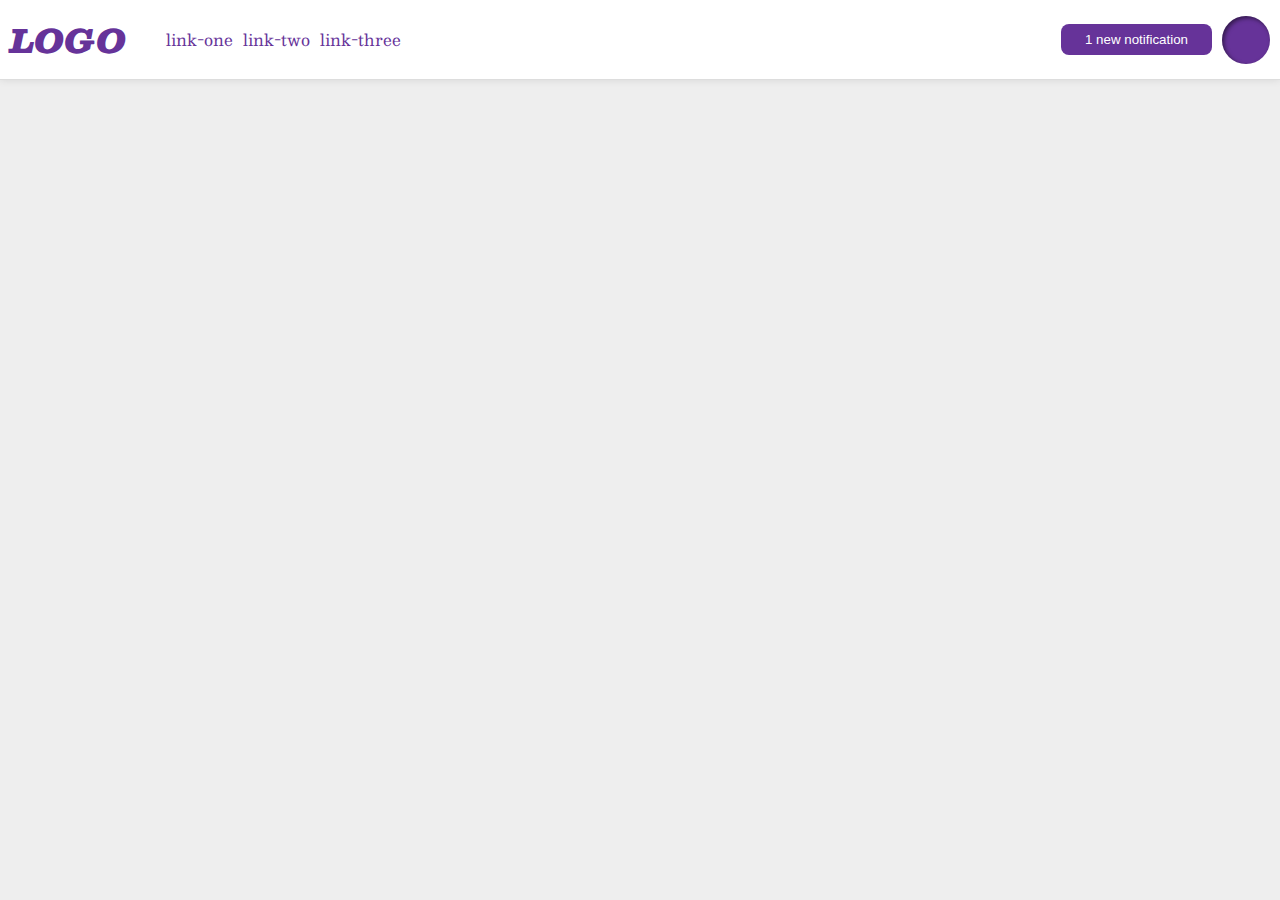
<file: foundations/flex/03-flex-header-2/index.html>
<!DOCTYPE html>
<html lang="en">
  <head>
    <meta charset="UTF-8">
    <meta http-equiv="X-UA-Compatible" content="IE=edge">
    <meta name="viewport" content="width=device-width, initial-scale=1.0">
    <title>Flex Header 2</title>
    <link rel="stylesheet" href="style.css">
  </head>
  <body>
    <div class="header">
      <div class="left-items">
      <div class="logo">
        LOGO
      </div>
      <ul class="links">
        <li><a href="https://google.com">link-one</a></li>
        <li><a href="https://google.com">link-two</a></li>
        <li><a href="https://google.com">link-three</a></li>
      </ul>
      </div>
      <div class="right-items">
      <button class="notifications">
        1 new notification
      </button>
      <div class="profile-image"></div>
      </div>
    </div>
  </body>
</html>
</file>
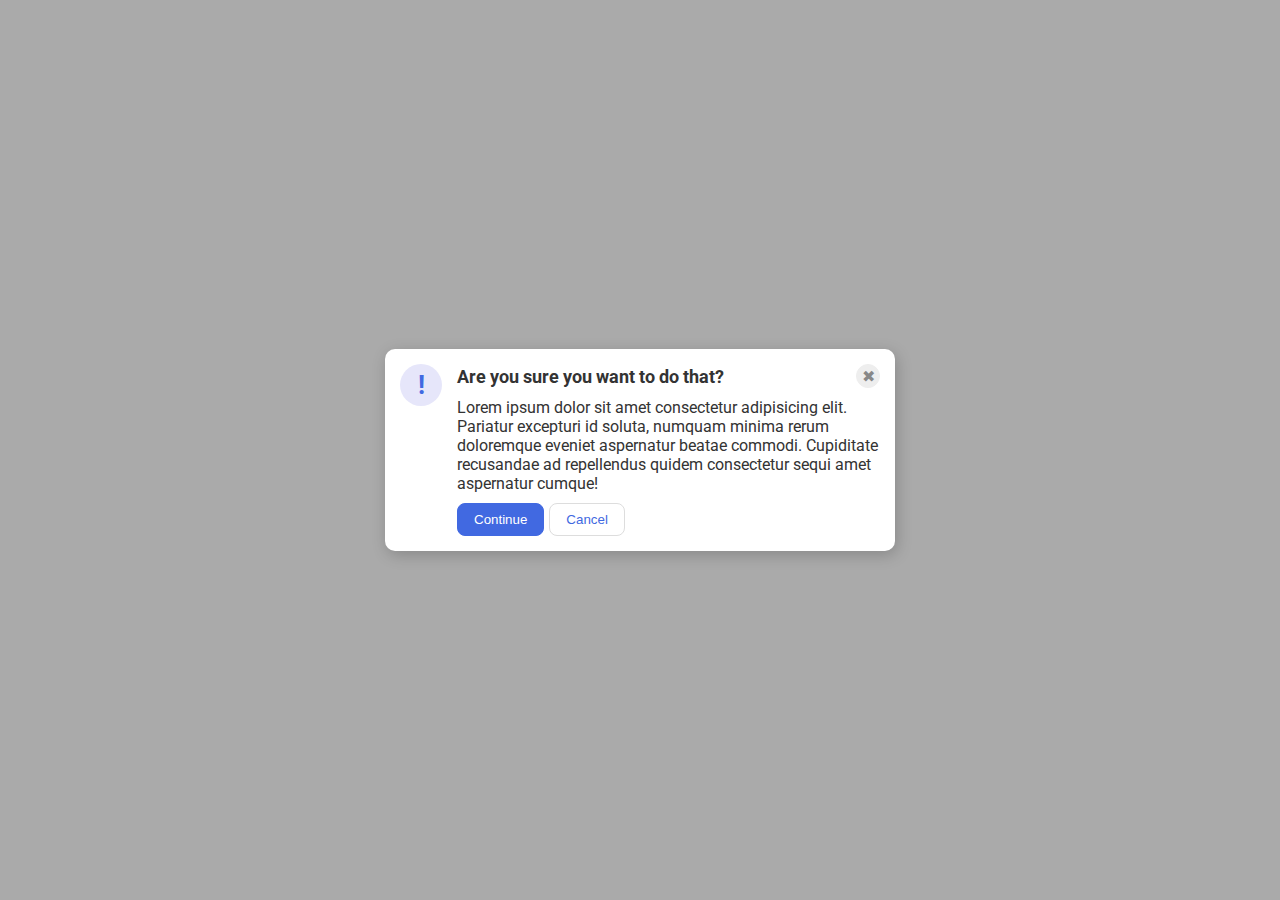
<file: foundations/flex/05-flex-modal/index.html>
<!DOCTYPE html>
<html lang="en">
<head>
    <meta charset="UTF-8">
    <meta http-equiv="X-UA-Compatible" content="IE=edge">
    <meta name="viewport" content="width=device-width, initial-scale=1.0">
    <link rel="stylesheet" href="style.css">
    <title>Modal</title>
</head>
<body>
<div class="modal">

    <div class="icon">!</div>

    <div class="modal-content">
        <div class="modal-header">
            <div class="header">Are you sure you want to do that?</div>
            <button class="close-button">✖</button>
        </div>
        <div class="text">Lorem ipsum dolor sit amet consectetur adipisicing elit. Pariatur excepturi id soluta, numquam
            minima rerum doloremque eveniet aspernatur beatae commodi. Cupiditate recusandae ad repellendus quidem
            consectetur sequi amet aspernatur cumque!
        </div>
        <div class="modal-actions">
            <button class="continue">Continue</button>
            <button class="cancel">Cancel</button>
        </div>
    </div>
</div>

</body>
</html>
</file>
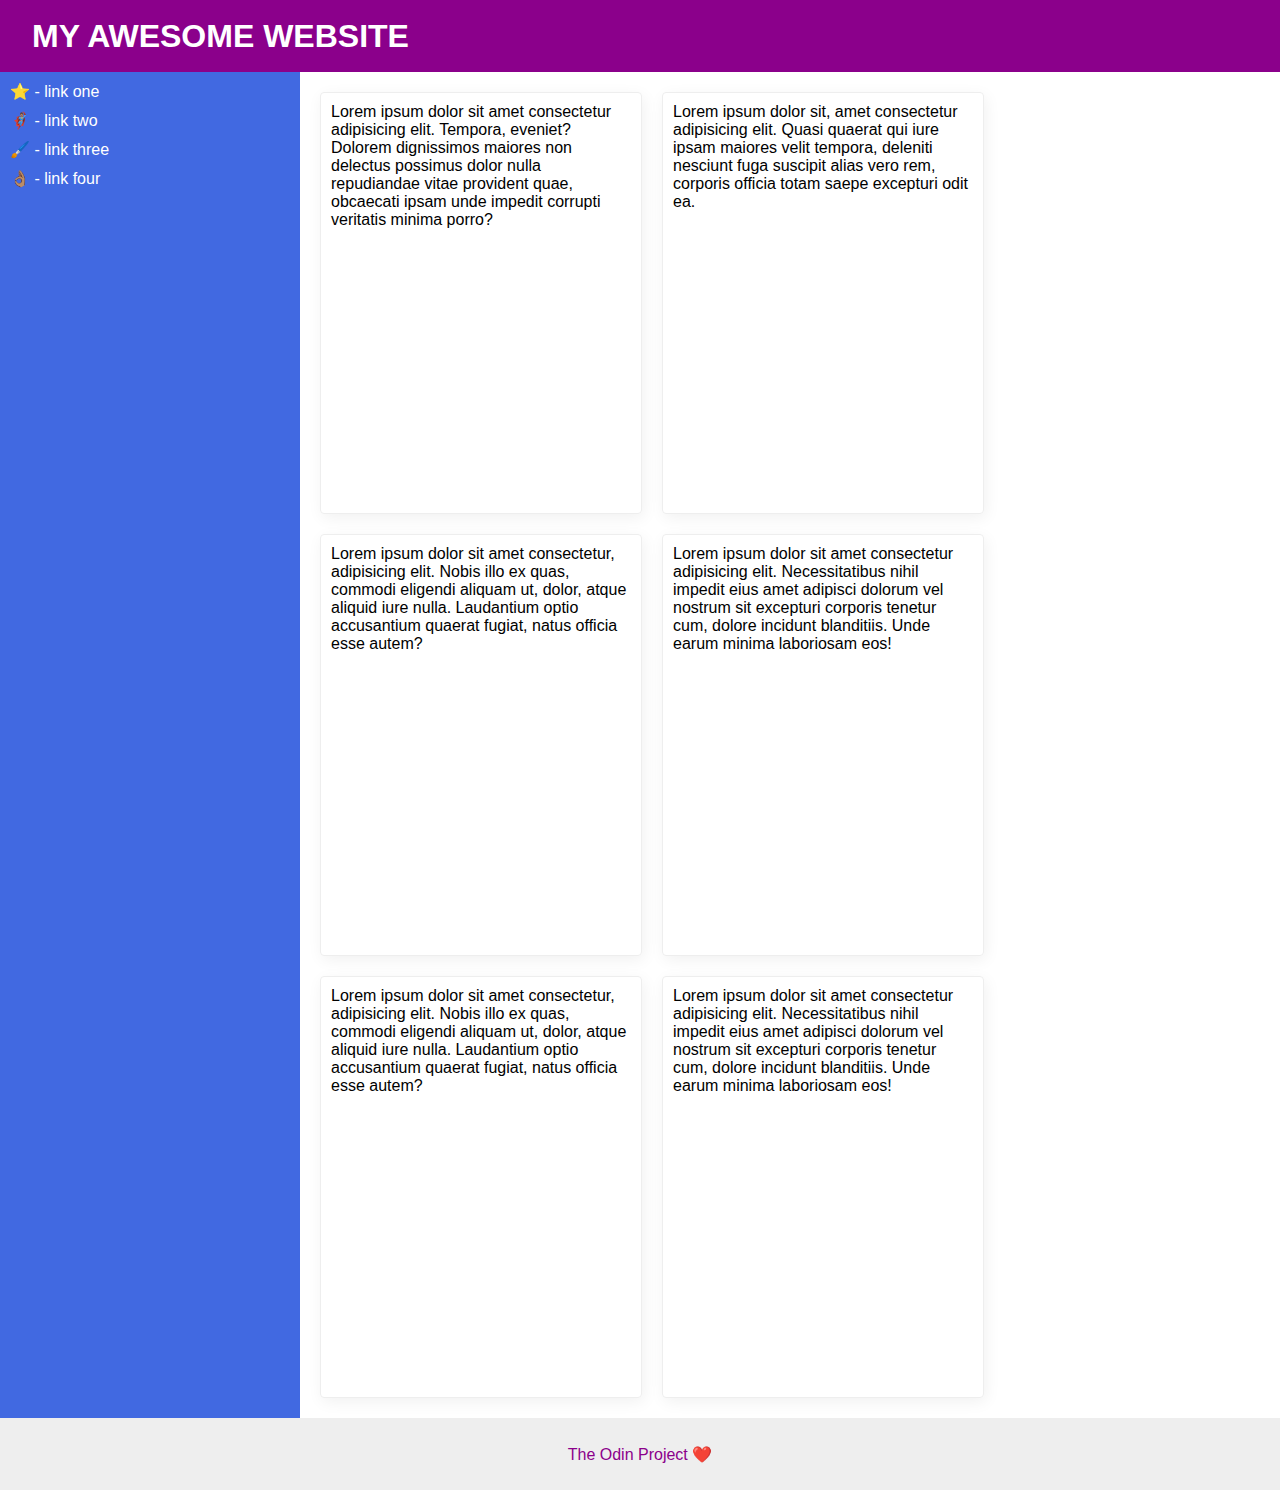
<file: foundations/flex/07-flex-layout-2/index.html>
<!DOCTYPE html>
<html lang="en">
<head>
    <meta charset="UTF-8">
    <meta http-equiv="X-UA-Compatible" content="IE=edge">
    <meta name="viewport" content="width=device-width, initial-scale=1.0">
    <title>The Holy Grail</title>
    <link rel="stylesheet" href="style.css">
</head>
<body>

<div class="header">
    <div class="header-content">MY AWESOME WEBSITE</div>
</div>
<div class="main">
    <div class="sidebar">
        <ul>
            <li><a href="#">⭐ - link one</a></li>
            <li><a href="#">🦸🏽‍♂️ - link two</a></li>
            <li><a href="#">🖌️ - link three</a></li>
            <li><a href="#">👌🏽 - link four</a></li>
        </ul>
    </div>
    <div class="content">
        <div class="card">Lorem ipsum dolor sit amet consectetur adipisicing elit. Tempora, eveniet? Dolorem dignissimos
            maiores non delectus possimus dolor nulla repudiandae vitae provident quae, obcaecati ipsam unde impedit
            corrupti veritatis minima porro?
        </div>
        <div class="card">Lorem ipsum dolor sit, amet consectetur adipisicing elit. Quasi quaerat qui iure ipsam maiores
            velit tempora, deleniti nesciunt fuga suscipit alias vero rem, corporis officia totam saepe excepturi odit
            ea.
        </div>
        <div class="card">Lorem ipsum dolor sit amet consectetur, adipisicing elit. Nobis illo ex quas, commodi eligendi
            aliquam ut, dolor, atque aliquid iure nulla. Laudantium optio accusantium quaerat fugiat, natus officia esse
            autem?
        </div>
        <div class="card">Lorem ipsum dolor sit amet consectetur adipisicing elit. Necessitatibus nihil impedit eius
            amet adipisci dolorum vel nostrum sit excepturi corporis tenetur cum, dolore incidunt blanditiis. Unde earum
            minima laboriosam eos!
        </div>
        <div class="card">Lorem ipsum dolor sit amet consectetur, adipisicing elit. Nobis illo ex quas, commodi eligendi
            aliquam ut, dolor, atque aliquid iure nulla. Laudantium optio accusantium quaerat fugiat, natus officia esse
            autem?
        </div>
        <div class="card">Lorem ipsum dolor sit amet consectetur adipisicing elit. Necessitatibus nihil impedit eius
            amet adipisci dolorum vel nostrum sit excepturi corporis tenetur cum, dolore incidunt blanditiis. Unde earum
            minima laboriosam eos!
        </div>
    </div>
</div>
<div class="footer">
    <span>The Odin Project ❤️</span>
</div>
</body>
</html>
</file>
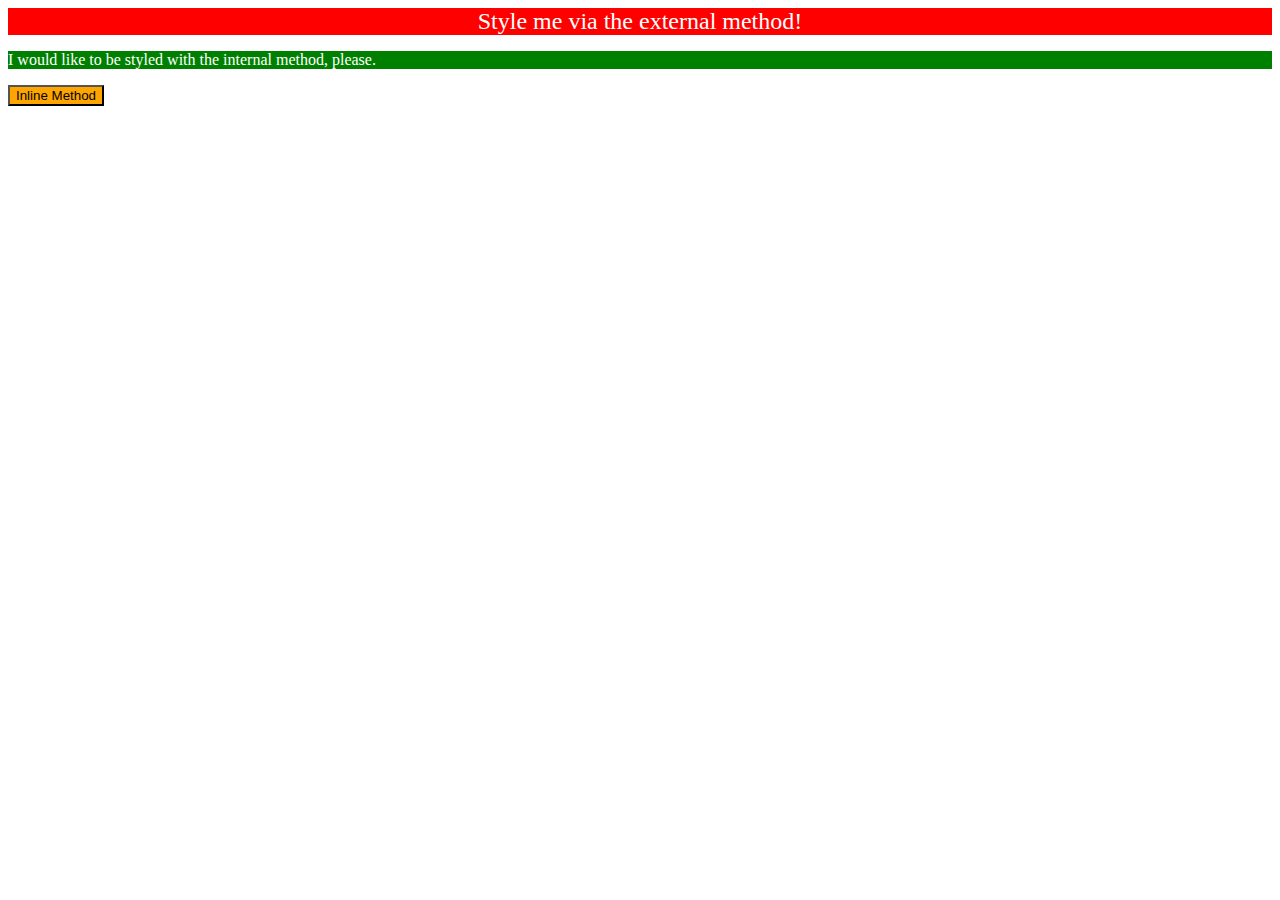
<file: foundations/intro-to-css/01-css-methods/index.html>
<!DOCTYPE html>
<html lang="en">
  <head>
    <meta charset="UTF-8">
    <meta http-equiv="X-UA-Compatible" content="IE=edge">
    <meta name="viewport" content="width=device-width, initial-scale=1.0">
    <link rel="stylesheet" href="style.css">
    <title>Methods for Adding CSS</title>
    <style>
      p {
        color: white;
        background-color: green;
      }
    </style>
  </head>
  <body>
    <div>Style me via the external method!</div>
    <p>I would like to be styled with the internal method, please.</p>
    <button style="background-color: orange">Inline Method</button>
  </body>
</html>
</file>
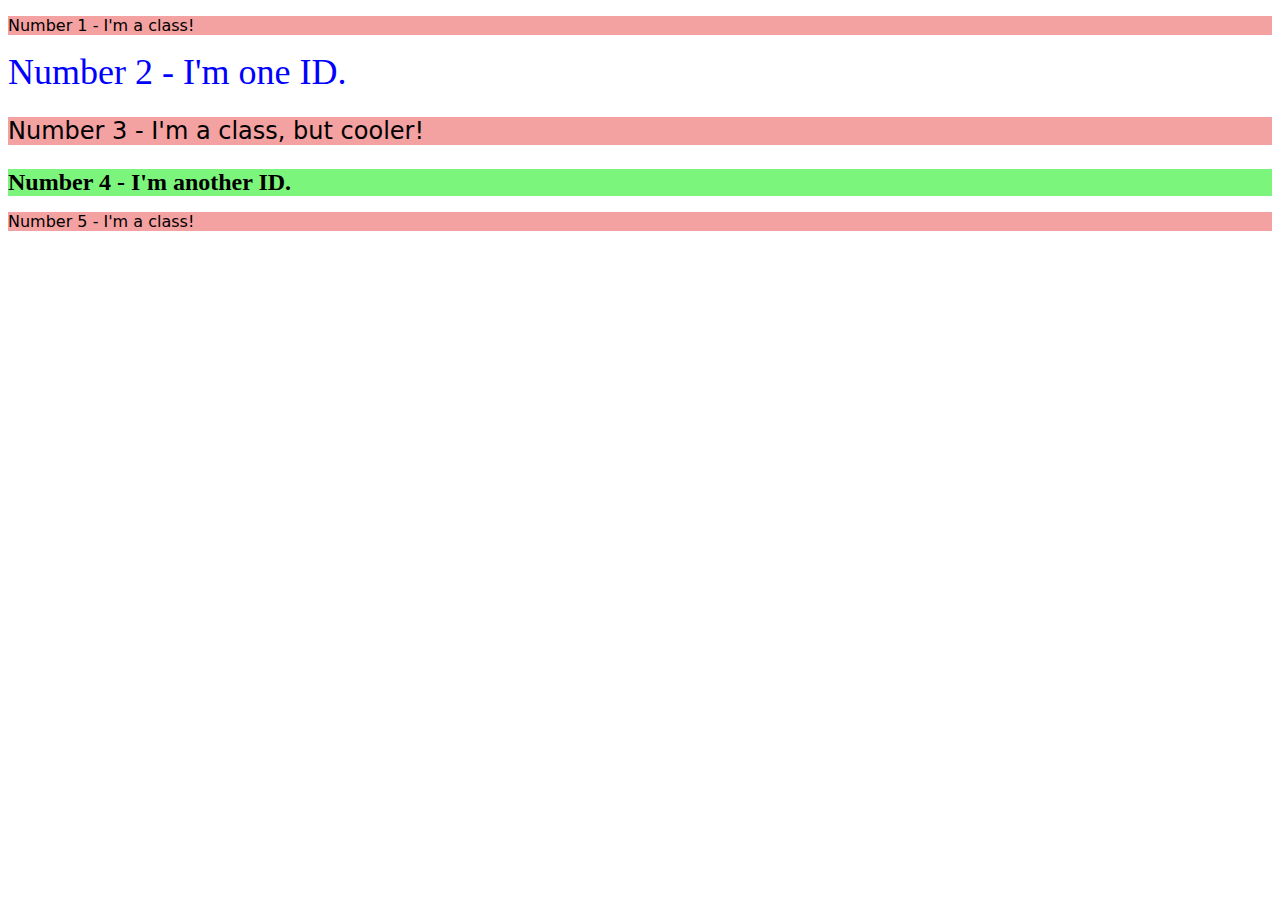
<file: foundations/intro-to-css/02-class-id-selectors/index.html>
<!DOCTYPE html>
<html lang="en">
  <head>
    <meta charset="UTF-8">
    <meta http-equiv="X-UA-Compatible" content="IE=edge">
    <meta name="viewport" content="width=device-width, initial-scale=1.0">
    <title>Class and ID Selectors</title>
    <link rel="stylesheet" href="style.css">
  </head>
  <body>
    <p class="odd">Number 1 - I'm a class!</p>
    <div id="no2">Number 2 - I'm one ID.</div>
    <p class="odd odd24">Number 3 - I'm a class, but cooler!</p>
    <div id="no4">Number 4 - I'm another ID.</div>
    <p class="odd">Number 5 - I'm a class!</p>
  </body>
</html>
</file>
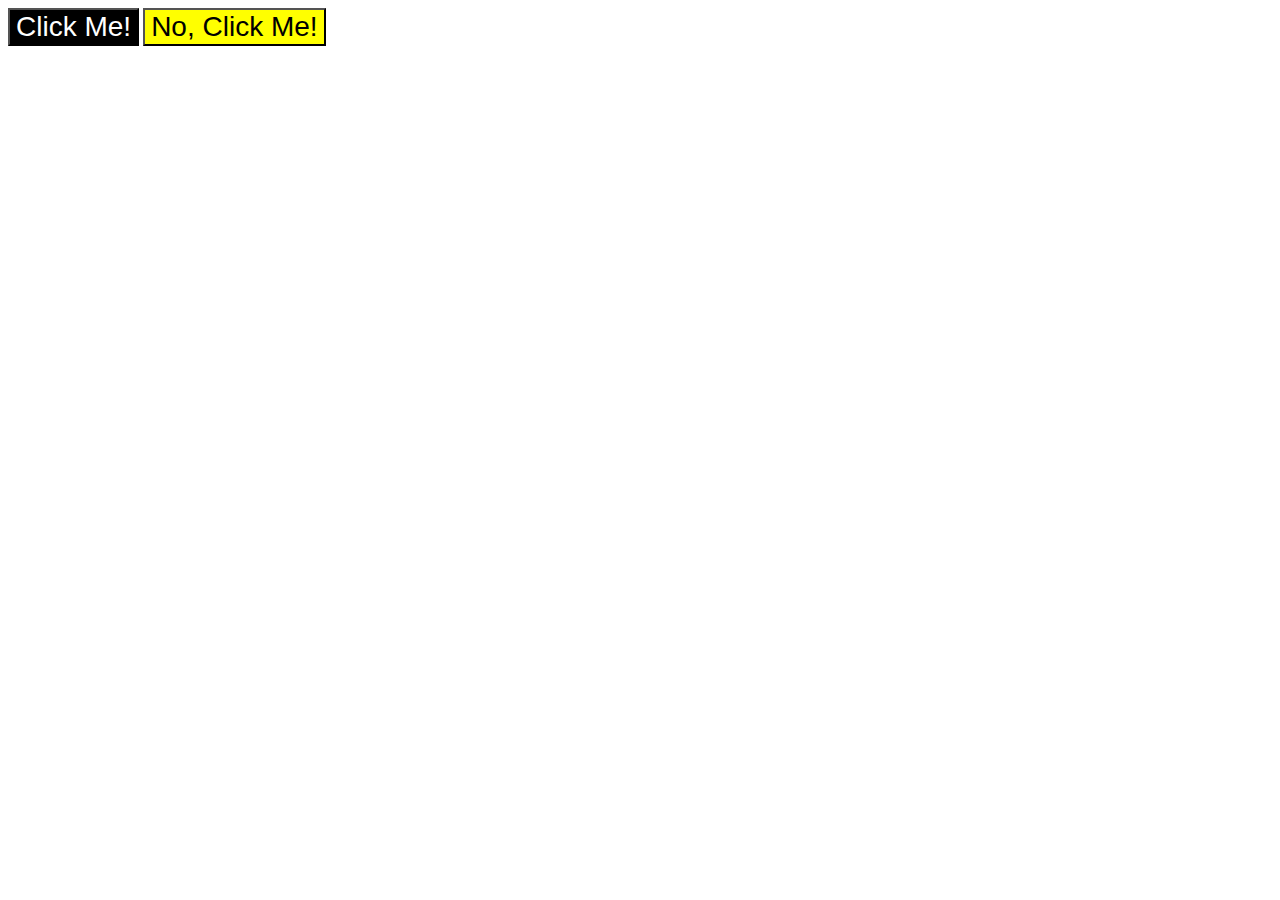
<file: foundations/intro-to-css/03-grouping-selectors/index.html>
<!DOCTYPE html>
<html lang="en">
  <head>
    <meta charset="UTF-8">
    <meta http-equiv="X-UA-Compatible" content="IE=edge">
    <meta name="viewport" content="width=device-width, initial-scale=1.0">
    <title>Grouping Selectors</title>
    <link rel="stylesheet" href="style.css">
  </head>
  <body>
    <button class="first">Click Me!</button>
    <button class="second">No, Click Me!</button>
  </body>
</html>
</file>
<file: foundations/flex/03-flex-header-2/style.css>
/* this is some magical font-importing.  
you'll learn about it later. */
@import url('https://fonts.googleapis.com/css2?family=Besley:ital,wght@0,400;1,900&display=swap');

body {
  margin: 0;
  background: #eee;
  font-family: Besley, serif;
}

.header {
  background: white;
  border-bottom: 1px solid #ddd;
  box-shadow: 0 0 8px rgba(0,0,0,.1);
  display: flex;
  justify-content: space-between;
}
.left-items{
display: flex;
  align-items: center;
  padding: 10px;
}
.right-items{
  display: flex;
  gap: 10px;
  align-items: center;
  padding: 10px;
}
.profile-image {
  background: rebeccapurple;
  box-shadow: inset 2px 2px 4px rgba(0,0,0,.5);
  border-radius: 50%;
  width: 48px;
  height: 48px;
}

.logo {
  color: rebeccapurple;
  font-size: 32px;
  font-weight: 900;
  font-style: italic;
}

button {
  border: none;
  border-radius: 8px;
  background: rebeccapurple;
  color: white;
  padding: 8px 24px;
}

a {
  /* this removes the line under our links */
  text-decoration: none;
  color: rebeccapurple;
}

ul {
  list-style-type: none;
  display: flex;
  gap: 10px
}
</file>
<file: foundations/flex/05-flex-modal/style.css>
@import url('https://fonts.googleapis.com/css2?family=Roboto:wght@400;700&display=swap');

html, body {
  height: 100%;
}

body {
  font-family: Roboto, sans-serif;
  margin: 0;
  background: #aaa;
  color: #333;
  /* I'll give you this one for free lol */
  display: flex;
  align-items: center;
  justify-content: center;

}

.modal {
  background: white;
  width: 480px;
  border-radius: 10px;
  box-shadow: 2px 4px 16px rgba(0,0,0,.2);
  display: flex;
  padding: 15px;
  gap:15px;
}
.modal-icon{

}
.modal-content {
  display: flex;
  flex-direction: column;
  gap: 10px;

}
.modal-header {
  display: flex;
  align-items: center;
  justify-content: space-between;
}
.header{
  font-weight: bold;
  font-size: large;
}
.modal-actions{
  display: flex;
  gap: 5px;
}

.icon {

  /*margin: 15px;*/
  flex-shrink: 0;
  color: royalblue;
  font-size: 26px;
  font-weight: 700;
  background: lavender;
  width: 42px;
  height: 42px;
  border-radius: 50%;
  display: flex;
  align-items: center;
  justify-content: center;
}

.close-button {
  background: #eee;
  border-radius: 50%;
  color: #888;
  font-weight: 400;
  font-size: 16px;
  height: 24px;
  width: 24px;
  display: flex;
  align-items: center;
  justify-content: center;
  border: 1px solid #eee;
  padding: 0;
}

button {
  cursor: pointer;
  padding: 8px 16px;
  border-radius: 8px;
}

button.continue {
  background: royalblue;
  border: 1px solid royalblue;
  color: white;
}

button.cancel {
  background: white;
  border: 1px solid #ddd;
  color: royalblue;
}
</file>
<file: foundations/flex/07-flex-layout-2/style.css>
body {
  font-family: -apple-system, BlinkMacSystemFont, 'Segoe UI', Roboto, Oxygen, Ubuntu, Cantarell, 'Open Sans', 'Helvetica Neue', sans-serif;
  margin: 0;
  min-height: 100vh;
  display: flex;
  flex-flow: column nowrap;
  justify-content: space-between;
}

.header {
  height: 72px;
  background: darkmagenta;
  color: white;
  font-size: 32px;
  font-weight: 900;
  display: flex;
  justify-content: start;
  padding:0 32px;
  align-items: center;
}

.main{
  display: flex;
  flex-flow: row nowrap;
  flex-grow: 1;

}
.content{
  padding:20px;
  display: flex;
  gap: 20px;
  flex-wrap: wrap;
}

.footer {
  height: 72px;
  background: #eee;
  color: darkmagenta;
}

.sidebar {
  width: 300px;
  background: royalblue;
  box-sizing: border-box;
  padding: 10px;
  display: flex;
  flex-shrink: 0;
  flex-direction: column;
  justify-content: start;
  align-content: flex-start;
  gap: 30px;
}
ul{
  list-style: none;
  margin: 0;
  display: flex;
  flex-direction: column;
  gap: 10px;
  padding: 0;
}
a{
  text-decoration: none;
  color:white;
}
.card {
  border: 1px solid #eee;
  box-shadow: 2px 4px 16px rgba(0,0,0,.06);
  border-radius: 4px;
  width: 300px;
  height: 400px;
  padding: 10px;
}

.footer{
  display: flex;
  justify-content: center;
  align-items: center;
}
</file>
<file: foundations/intro-to-css/01-css-methods/style.css>
div {
    color: white;
    background-color: red;
    text-align: center;
    font-size: 24px;
}
</file>
<file: foundations/intro-to-css/02-class-id-selectors/style.css>
.odd {
    background-color: #f4a1a1;
    font-family: "Verdana","DejaVu Sans",sans-serif;
}
#no2{
    color:blue;
    font-size: 36px;
}
.odd24{
    font-size: 24px;
}
#no4{
    background-color: #7cf57c;
    font-size:24px;
    font-weight: bold;
}
</file>
<file: foundations/intro-to-css/03-grouping-selectors/style.css>
.first, .second {
    font-size: 28px;
    font-family: "Helvetica","Times New Roman",sans-serif;
}
.first {
    background-color: black;
    color: white;
}
.second {
    background-color: yellow;
}
</file>
